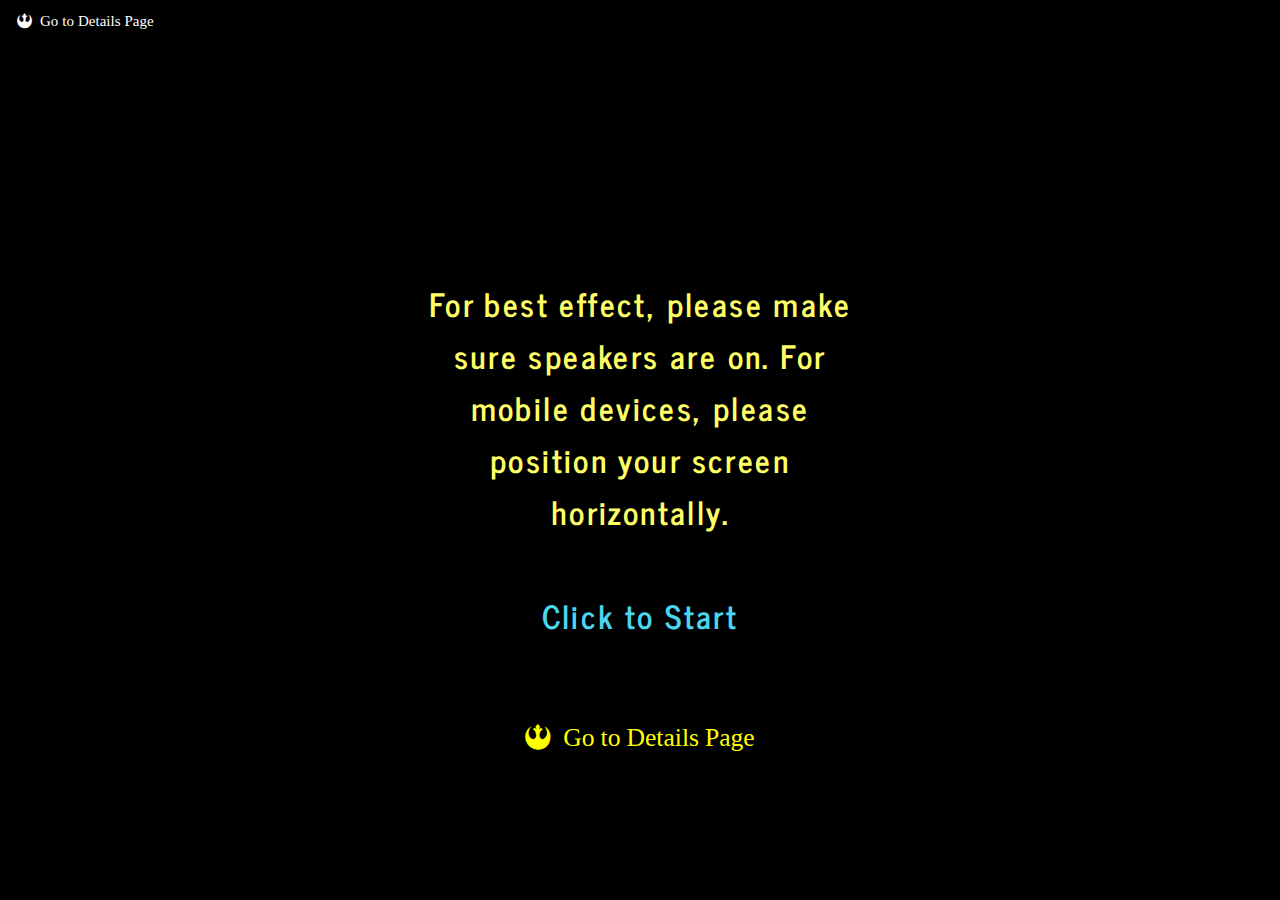
<file: index.html>
<!DOCTYPE html>
<html>
  <head>
  	<!-- meta tag to work better on mobile devices -->
  	<meta name="viewport" content="width=device-width, initial-scale=1, maximum-scale=1">
    <title>Stephen's 8th Birthday</title>

    <link rel="stylesheet" href="bower_components/bootstrap/dist/css/bootstrap.css" media="screen">
    <link rel="stylesheet" href="css/bootstrap-superhero.min.css">
    <link rel="stylesheet" href="bower_components/font-awesome/css/font-awesome.min.css">
    
    <link href="css/print.css" rel="stylesheet" type="text/css" />
  </head>
  <body ng-app="stephenBDay">

    <ui-view></ui-view>

  <!-- components -->
  <script src="bower_components/jquery/dist/jquery.js"></script>
  <script src="bower_components/angular/angular.js"></script>
  <script src="bower_components/angular-ui-router/release/angular-ui-router.min.js"></script>
  <script src="bower_components/bootstrap/dist/js/bootstrap.js"></script>

  <!-- main components -->
  <script src="js/app.js"></script>
  <script src="js/invCtrl.js"></script>
  <script src="js/infoCtrl.js"></script>
  </body>
</html>
</file>
<file: css/print.css>
/* Welcome to Compass. Use this file to define print styles.
 * Import this file using the following HTML or equivalent:
 * <link href="/stylesheets/print.css" media="print" rel="stylesheet" type="text/css" /> */
@import url(https://fonts.googleapis.com/css?family=News+Cycle:700,400);
@font-face {
  font-family: 'StarwarsFont';
  /*a name to be used later*/
  src: url("../asset/STARWARS.ttf") format("truetype");
  /*URL to font*/ }
@font-face {
  font-family: "Serif-Gothic";
  src: url("../asset/Serif_Gothic_Bold.ttf") format("truetype"); }
@font-face {
  font-family: "DistantGalaxy";
  src: url("../asset/SF_Distant_Galaxy_Outline.ttf") format("truetype"); }
html,
body {
  width: 100%;
  height: 100%;
  font: bold 1em "News Cycle", Arial;
  letter-spacing: .15em;
  color: #ff6;
  background: #000;
  overflow: hidden;
  margin: 0; }

@media (max-width: 750px) {
  body {
    font-size: 60%;
    overflow: none !important; }

  .start {
    font-size: 80%; }

  .intro {
    font-size: 100%; }

  .titles {
    font-size: 350% !important;
    overflow: hidden !important;
    box-sizing: border-box !important;
    overflow: hidden !important;
    transform-origin: 50% 106% !important; }

  .episode {
    font-size: 70%; }

  .dateLocation li {
    margin: 10px !important; }

  #gMap {
    display: none; } }
#goToDetails {
  font-size: 0.8em; }

button {
  background-color: black;
  color: yellow; }

.starwars section {
  position: absolute;
  top: 45%;
  left: 50%;
  z-index: 1; }
.starwars .start {
  font-size: 200%;
  width: 14em;
  margin: -4em 0 0 -7em;
  text-align: center;
  cursor: pointer; }
  .starwars .start span {
    color: #4bd5ee; }
.starwars .intro {
  width: 15em;
  margin: 0 0 0 -7.5em;
  font-size: 200%;
  font-weight: 400;
  color: #4bd5ee;
  opacity: 0;
  animation: intro 6s ease-out 1s; }
.starwars .logo {
  opacity: 0;
  animation: logo 9s ease-out 9s; }
  .starwars .logo svg {
    width: inherit; }
.starwars .titles {
  width: 14.65em;
  margin: 0 0 0 -7.325em;
  top: auto;
  bottom: 0;
  height: 50em;
  font-size: 450%;
  text-align: justify;
  overflow: hidden;
  transform-origin: 50% 100%;
  -moz-transform: perspective(350px) rotateX(25deg);
  -ms-transform: perspective(350px) rotateX(25deg);
  -webkit-transform: perspective(350px) rotateX(25deg);
  transform: perspective(350px) rotateX(25deg); }
  .starwars .titles > div {
    position: absolute;
    top: 100%;
    animation: titles 81s linear 13s; }
    .starwars .titles > div > .episode {
      text-align: center;
      font-size: 120%; }
    .starwars .titles > div > p {
      margin: 1.35em 0 1.85em 0;
      line-height: 1.35em;
      -moz-backface-visibility: hidden;
      -webkit-backface-visibility: hidden;
      backface-visibility: hidden; }

@keyframes intro {
  0% {
    opacity: 0; }
  20% {
    opacity: 1; }
  90% {
    opacity: 1; }
  100% {
    opacity: 0; } }
@keyframes logo {
  0% {
    width: 18em;
    margin: -9em 0 0 -9em;
    -moz-transform: scale(2.75);
    -ms-transform: scale(2.75);
    -webkit-transform: scale(2.75);
    transform: scale(2.75);
    opacity: 1; }
  50% {
    opacity: 1;
    width: 18em;
    margin: -9em 0 0 -9em; }
  100% {
    -moz-transform: scale(0.1);
    -ms-transform: scale(0.1);
    -webkit-transform: scale(0.1);
    transform: scale(0.1);
    opacity: 0;
    width: 18em;
    margin: -9em 0 0 -9em; } }
@keyframes titles {
  0% {
    top: 100%;
    opacity: 1; }
  95% {
    opacity: 1; }
  100% {
    top: 20%;
    opacity: 0; } }
.infoPage {
  background: url("../asset/SWTFA_wp.png") no-repeat center center fixed;
  -webkit-background-size: cover;
  -moz-background-size: cover;
  -o-background-size: cover;
  background-size: cover;
  height: 100%;
  width: 100%; }
  .infoPage .infoDetails {
    text-align: center; }
    .infoPage .infoDetails .infoTitle {
      font-size: 6em;
      font-family: DistantGalaxy; }
    .infoPage .infoDetails .infoSubTitle {
      font-size: 3.5em;
      font-family: Serif-Gothic; }
    .infoPage .infoDetails .dateLocation {
      list-style: none;
      font-size: 1.6em;
      font-family: Serif-Gothic; }
      .infoPage .infoDetails .dateLocation li {
        margin: 20px; }
        .infoPage .infoDetails .dateLocation li a {
          color: inherit; }
  .infoPage .forceGreeting {
    font-family: StarwarsFont;
    font-size: 2em; }
</file>
